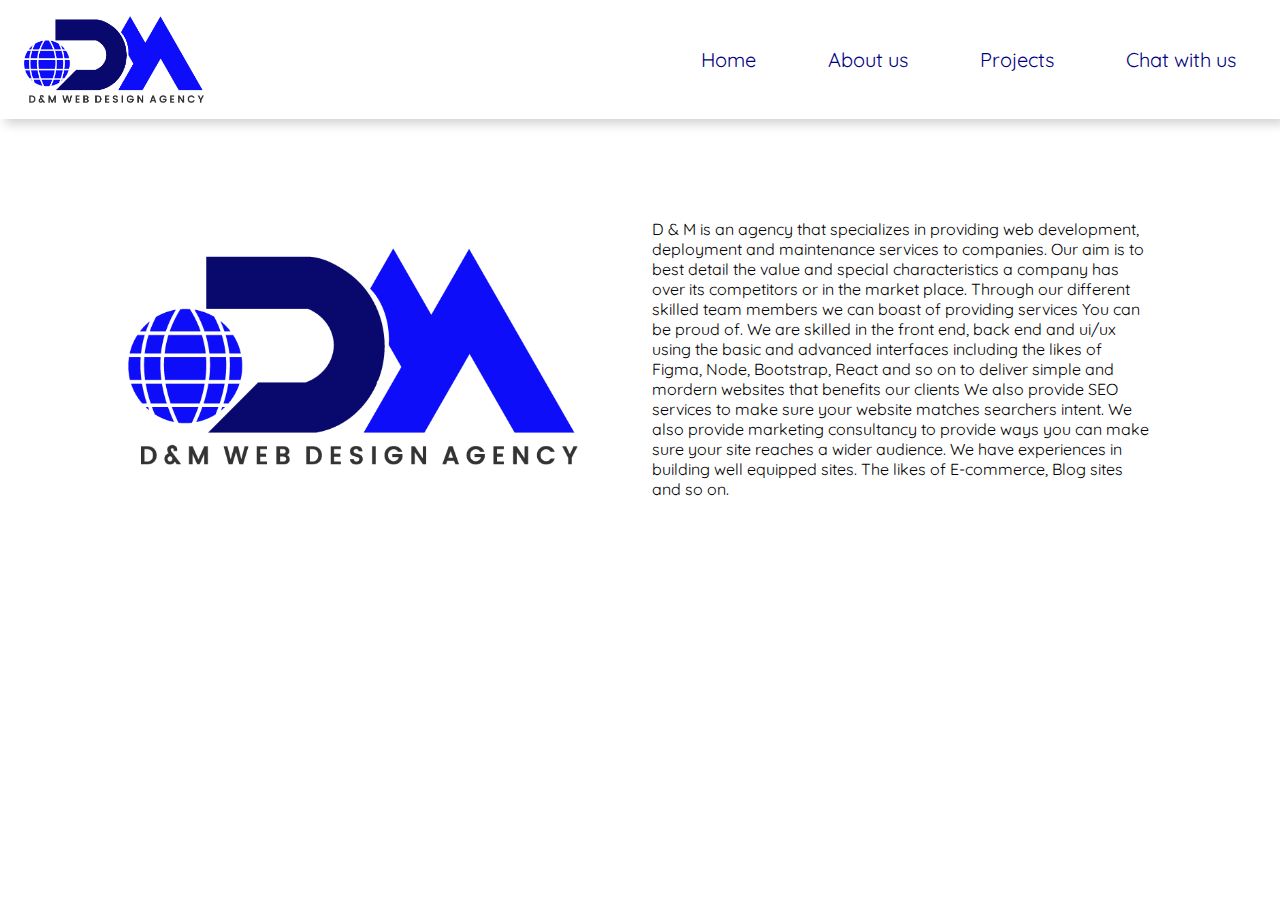
<file: about.html>
<!DOCTYPE html>
<html lang="en">
<head>
    <meta charset="UTF-8">
    <meta http-equiv="X-UA-Compatible" content="IE=edge">
    <meta name="viewport" content="width=device-width, initial-scale=1.0">
    <link href='https://unpkg.com/boxicons@2.1.4/css/boxicons.min.css' rel='stylesheet'>
    <link rel="stylesheet" href="https://unpkg.com/aos@next/dist/aos.css" />
     <link href="https://fonts.googleapis.com/css2?family=Material+Icons" rel="stylesheet">
    <link rel="stylesheet" href="about.css">
    <title>Document</title>
</head>
<body>
     <header>
      <nav>
          <img src="./img/DM.png" alt="">

        <div class="menu">
            <a href="index.html">Home</a>
            <a href="about.html">About us</a>
            <a href="#proj">Projects</a>
            <a href="https://wa.me/+2349132745035">Chat with us</a>
        </div>

        <button class="hamburger">
            <span class="material-icons">menu</span>
        </button>
      </nav>

          <div class="mobile-menu">
            <a href="index.html">Home</a>
            <a href="about.html">About us</a>
<!--             <a href="#proj">Projects</a> -->
            <a href="https://wa.me/+2349132745035">Chat with us</a>
        </div>
    </header>

    <section class="about-DM">
        <div class="main-about">
            <div class="first-about">
                <img src="./img/DM.png" alt="" loading="lazy">
            </div>
            <div class="second-about">
                <p>D & M is an agency that specializes in providing web development, deployment and maintenance services to companies. Our aim is to best detail the value and special characteristics a company has over its competitors or in the market place. 
                    Through our different skilled team members we can boast of providing services You can be proud of. 
                    We are skilled in the front end, back end and ui/ux using the basic and advanced interfaces including the likes of Figma, Node, Bootstrap, React and so on to deliver 
                    simple and mordern websites that benefits our clients 
                    We also provide SEO services to make sure your website matches searchers intent. 
                    We also provide marketing consultancy to provide ways you can make sure your site reaches a wider audience. 
                    We have experiences in building well equipped sites. The likes of E-commerce, Blog sites and so on.</p>
            </div>
        </div>
    </section>


<!--     <script src="https://code.jquery.com/jquery-3.6.1.js"></script> -->

    <script>
       const hamburger = document.querySelector('.hamburger');
const hamburger_icon = hamburger.querySelector('span');
const mobile_menu = document.querySelector('.mobile-menu');

hamburger.addEventListener('click', () => {
    hamburger_icon.innerText = hamburger_icon.innerText === 'menu'
    ? 'close'
    : 'menu';

    mobile_menu.classList.toggle('is-open')
})
    </script>
</body>
</html>
</file>
<file: about.css>
@import url('https://fonts.googleapis.com/css2?family=Bebas+Neue&family=Outfit:wght@400;700&family=Playfair+Display:ital,wght@0,400;0,500;0,600;0,800;1,400&family=Poppins:ital,wght@0,500;0,600;0,700;1,400&family=Quicksand:wght@400;500;600;700&display=swap');
*{
    padding: 0;
    margin: 0;
    font-family: 'Quicksand', sans-serif;
}
a{
    text-decoration: none;
}
html{
    scroll-behavior: smooth;
}
nav{
    position: relative;
    z-index: 99;
    display: flex;
    justify-content: space-between;
    align-items: center;
    background-color: white;
    color: black;
    padding: 1rem 1.5rem;
    box-shadow:  5px 5px 10px  lightgray;
}
nav img{
    width: 180px;
}
.menu{
    display: none;
    align-items: center;
    margin: 0 -1rem;

}
.menu a{
    margin: 0 1rem;
    color: navy;
    transition: 0.3s;
    font-size: 20px;
    border-radius: 10px;
    padding-left: 20px;
    padding-right: 20px;
    padding-top: 5px;
    padding-bottom: 5px;

}
.menu a:hover{
    color: whitesmoke;
    background: linear-gradient(71deg, rgba(0,8,78,1) 42%, rgba(0,69,255,1) 90%);
   
}
.hamburger{
    appearance: none;
    outline: none;
    border: none;
    background: none;
    cursor: pointer;
    display: block;
    width: 2rem;
    height: 2rem;

}
.hamburger span{
    color: navy;
    font-size: 2rem;
}
.mobile-menu{
    position: fixed;
    top: 0;
    left: 0;
    width: 100%;
    height: 100%;
    z-index: 98;
    padding-top: 6rem;
    
    opacity: 0;
    background: linear-gradient(71deg, rgba(0,8,78,1) 42%, rgba(0,69,255,1) 90%);
    color: white;
    transform: translateY(-100%);
    transition: 0.3s;
}
.mobile-menu.is-open{
    opacity: 1;
    transform: translateY(0);
}
.mobile-menu a{
    display: block;
    padding: 1rem;
    padding-top: 1.5rem;
    padding-bottom: 1.5rem;
    color: white;
    text-align: center;
    font-size: 1.5rem;
    transition: 0.3s;

}
.mobile-menu a:hover{
    color: navy;
    background: linear-gradient(71deg, rgba(157,157,157,1) 42%, rgba(240,240,240,1) 90%);;
}

@media (min-width: 770px) {
    .mobile-menu, .hamburger{
        display: none;
    }
    .menu{
        display: flex;
    }
}

.about-DM{
    width: 100%;
    display: flex;
    justify-content: center;
    align-items: center;
}
.main-about{
    width: 80%;
    display: flex;
    justify-content: space-between;
    align-items: center;
    margin-top: 100px;
}
.first-about{
    width: 450px;
}
.first-about img{
    width: 450px;
    object-fit: contain;
}
.second-about{
    width: 500px;
    display: flex;
    flex-direction: column;
}
.second-about p{
    width: 500px;
    text-align: left;
}

@media screen and (max-width:770px){
    .links{
        position: fixed;
        width: 100%;
        height: 100vh;
        background: beige;
        top: 80px;
        left: -100%;
        text-align: center;
        display: flex;
        flex-direction: column;
        align-items: center;
        box-shadow: 5px 10px darkgrey;
        transition: all 0.5s;
        z-index: 2000;
    }
    .links a{
        display: flex;
        align-items: center;
        text-align: center;
        margin-bottom: 30px;
        color: darkslategrey;
    }
    .links.show{
        left: 0;
    }
    nav .icon {
        display: block;
    }
}

@media screen and (max-width:480px){
    .main-about{
        width: 100%;
        display: flex;
        flex-direction: column;
        justify-content: center;
        align-items: center;
    }

    .first-about{
        width: 350px;
        display: flex;
        align-items: center;
        justify-content: center;
        margin-bottom: 25px;
    }
    .first-about img{
        width: 350px;
        object-fit: contain;
    }
    .second-about{
        width: 350px;
        display: flex;
        padding: 10px;
        justify-content: center;
        align-items: center;
        flex-direction: column;
        
    }
    .second-about p{
        width: 350px;
        text-align: center;
    }
}
</file>
